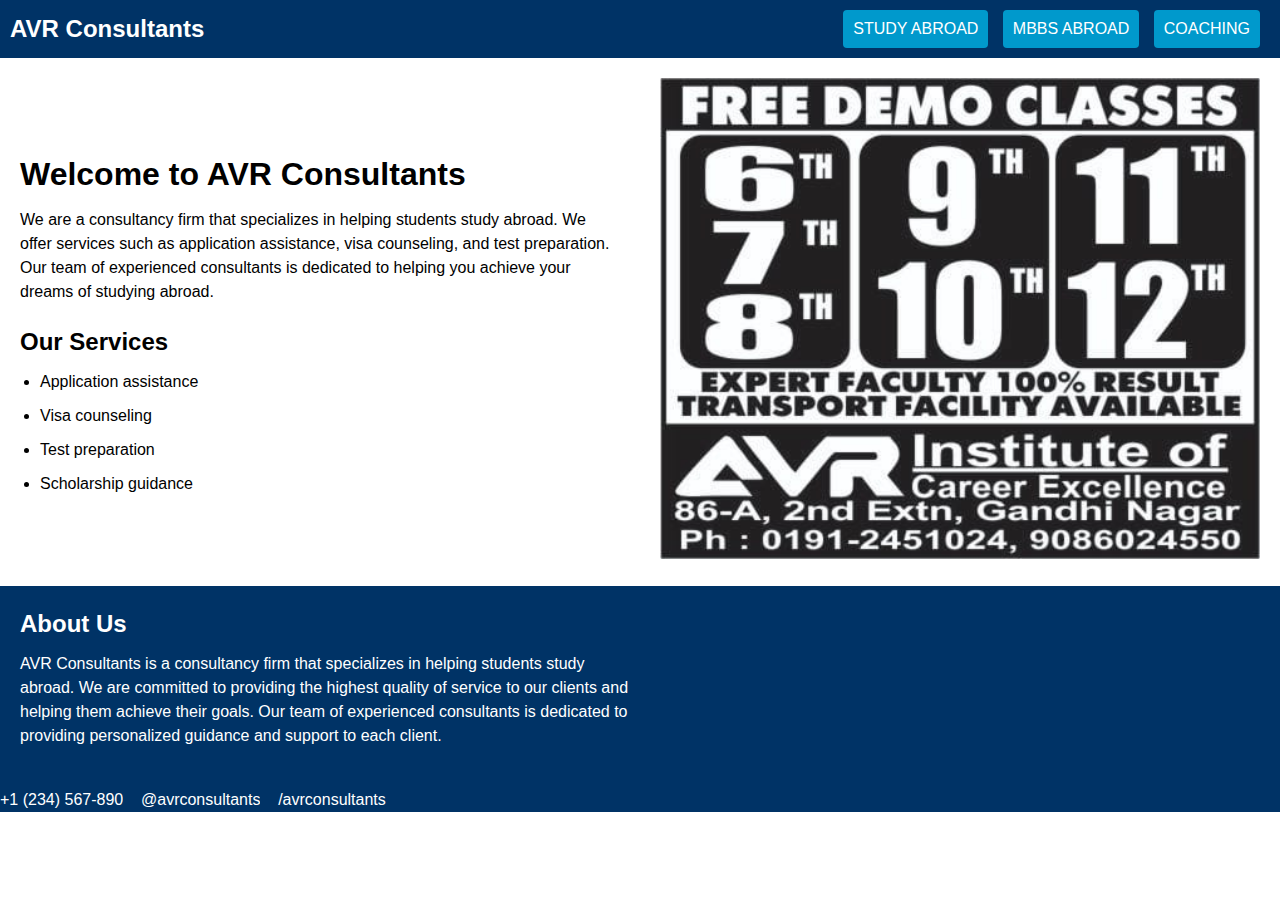
<file: Home Page/index.html>
<!DOCTYPE html>
<html lang="en">
  <head>
    <meta charset="UTF-8" />
    <meta name="viewport" content="width=device-width, initial-scale=1.0" />
    <title>AVR Consultants</title>
    <link rel="stylesheet" href="style.css" />
  </head>
  <body>
    <header>
      <div class="logo">AVR Consultants</div>
      <nav class="nav">
        <button>STUDY ABROAD</button>
        <button>MBBS ABROAD</button>
        <button>COACHING</button>
      </nav>
    </header>
    <main>
      <div class="intro">
        <br>
        <br>
        <br>
        <h1>Welcome to AVR Consultants</h1>
        <p>
          We are a consultancy firm that specializes in helping students study
          abroad. We offer services such as application assistance, visa
          counseling, and test preparation. Our team of experienced consultants
          is dedicated to helping you achieve your dreams of studying abroad.
        </p>
        <h2>Our Services</h2>
        <ul>
          <li>Application assistance</li>
          <li>Visa counseling</li>
          <li>Test preparation</li>
          <li>Scholarship guidance</li>
        </ul>
      </div>
      <div class="image">
        <img
          src="abc.jpeg"
          alt="Students studying abroad"
        />
      </div>
    </main>
    <footer>
      <div class="about-us">
        <h2>About Us</h2>
        <p>
          AVR Consultants is a consultancy firm that specializes in helping
          students study abroad. We are committed to providing the highest
          quality of service to our clients and helping them achieve their
          goals. Our team of experienced consultants is dedicated to providing
          personalized guidance and support to each client.
        </p>
      </div>
      
  </footer>
  <div class="contact-details">
        <a href="tel:+1234567890"><i class="fa fa-phone"></i>+1 (234) 567-890 </a>
        <a href="https://instagram.com/avrconsultants"><i class="fa fa-instagram"></i>&nbsp&nbsp&nbsp @avrconsultants</a>
        <a href="https://facebook.com/avrconsultants"><i class="fa fa-facebook"></i>&nbsp&nbsp&nbsp /avrconsultants</a>
      </div>
  </body>
</html>
</file>
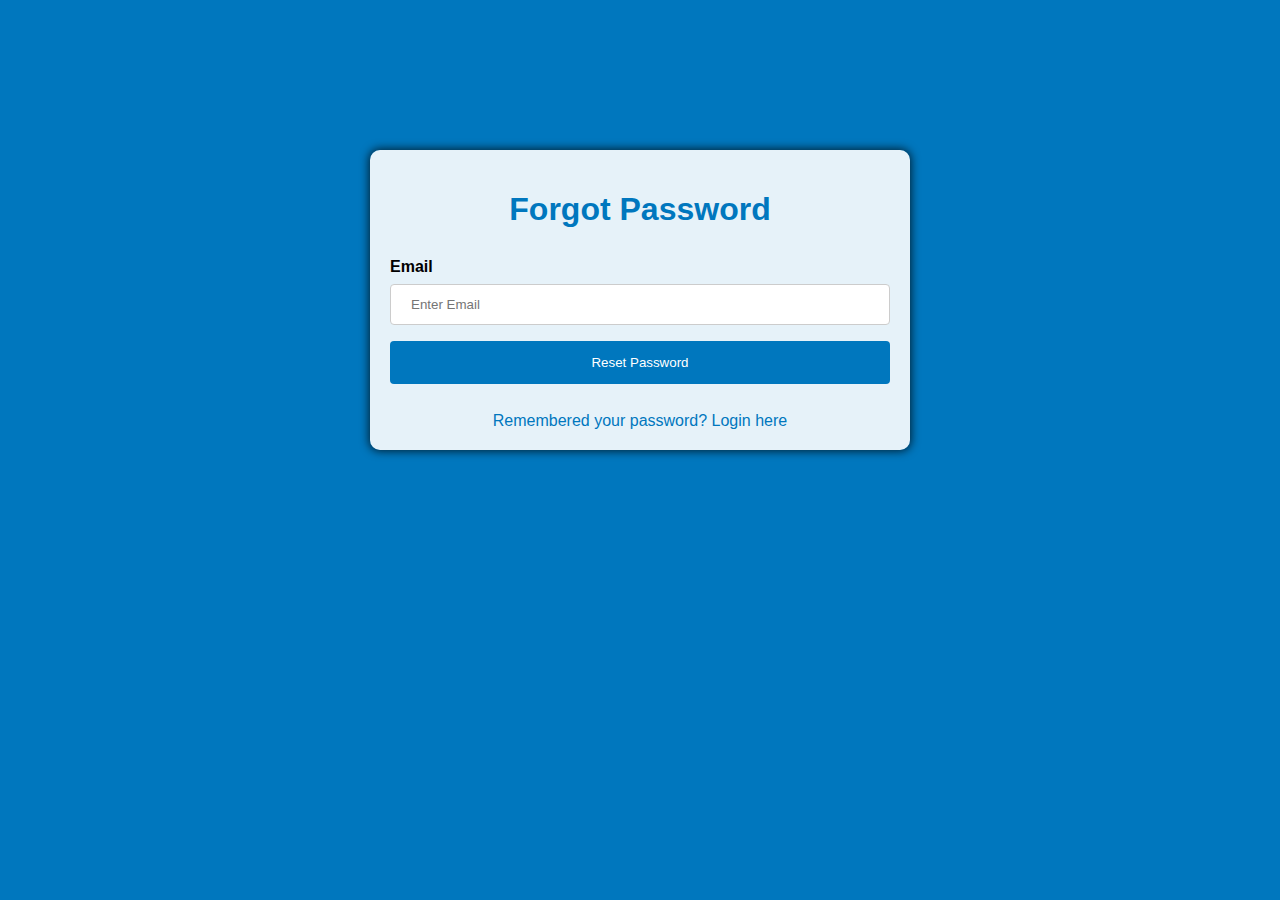
<file: complete login and registration page/Forgot_Password.html>
<!DOCTYPE html>
<html>
<head>
	<title>Forgot Password Page</title>
	<link rel="stylesheet" type="text/css" href="style2.css">
</head>
<body>
	<div class="container">
		<form>
			<h1>Forgot Password</h1>
			<label for="email"><b>Email</b></label>
			<input type="email" placeholder="Enter Email" name="email" required>

			<button type="submit">Reset Password</button>
		</form>

		<div class="bottom-container">
			<a href="login_Page.html">Remembered your password? Login here</a>
		</div>
	</div>
</body>
</html>
</file>
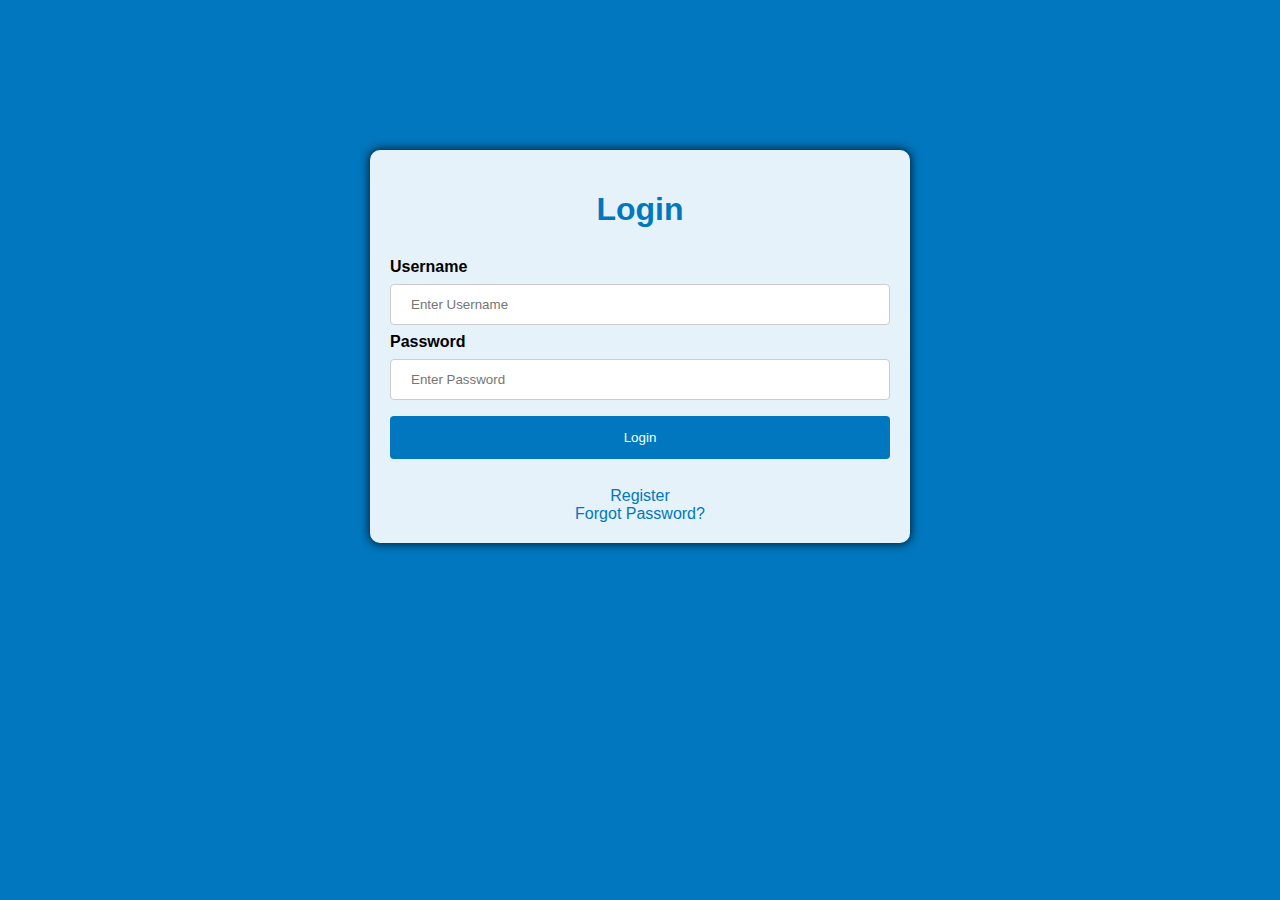
<file: complete login and registration page/Login_Page.html>
<!DOCTYPE html>
<html>
<head>
	<title>Login Page</title>
	<link rel="stylesheet" type="text/css" href="style.css">
</head>
<body>
	<div class="container">
		<form>
			<h1>Login</h1>
			<label for="username"><b>Username</b></label>
			<input type="text" placeholder="Enter Username" name="username" required>

			<label for="password"><b>Password</b></label>
			<input type="password" placeholder="Enter Password" name="password" required>

			<button type="submit">Login</button>
		</form>

		<div class="bottom-container">
			<a href="Register_User.html">Register</a><br>
			<a href="Forgot_Password.html">Forgot Password?</a>
		</div>
	</div>
</body>
</html>
</file>
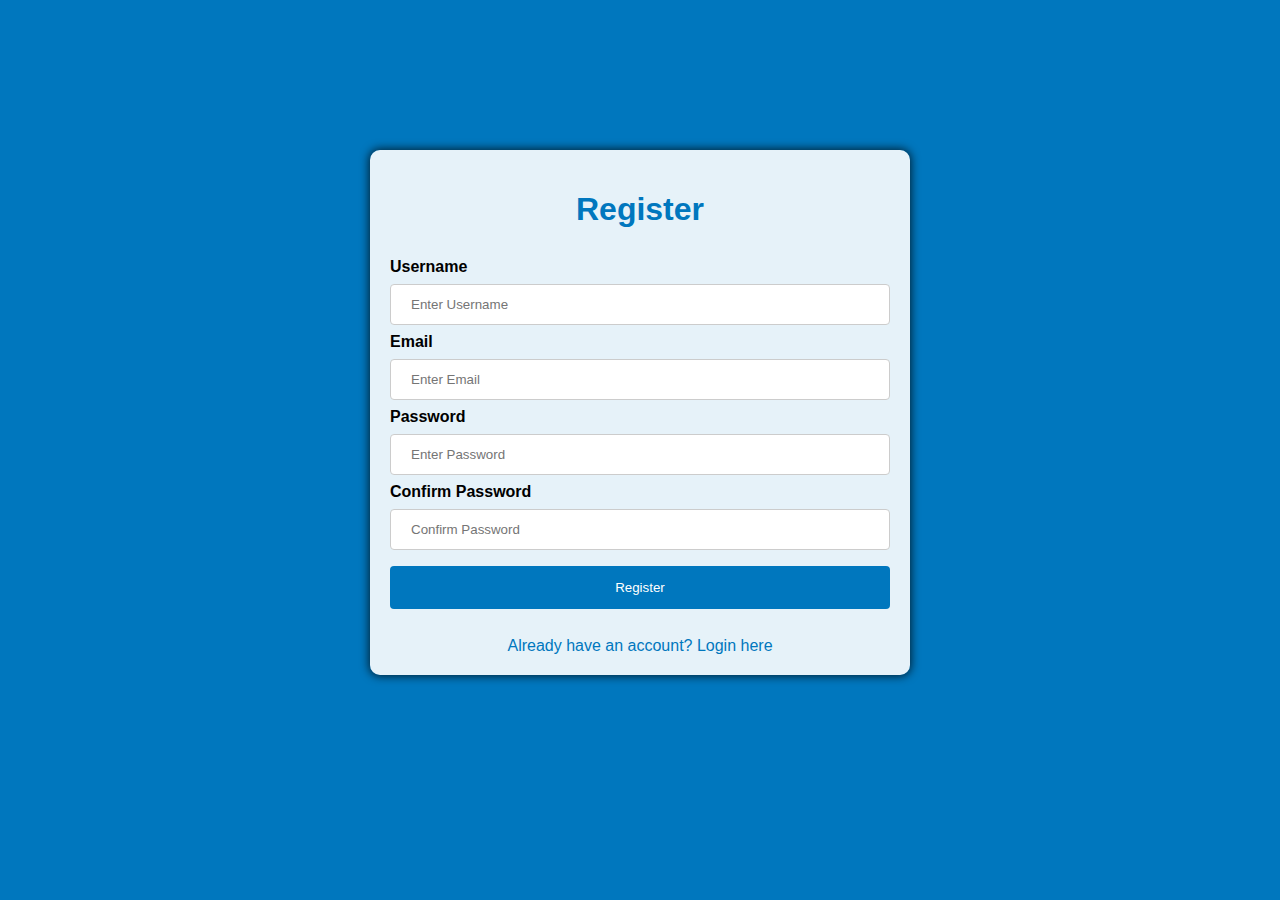
<file: complete login and registration page/Register_User.html>
<!DOCTYPE html>
<html>
<head>
	<title>Register Page</title>
	<link rel="stylesheet" type="text/css" href="style1.css">
</head>
<body>
	<div class="container">
		<form>
			<h1>Register</h1>
			<label for="username"><b>Username</b></label>
			<input type="text" placeholder="Enter Username" name="username" required>

			<label for="email"><b>Email</b></label>
			<input type="email" placeholder="Enter Email" name="email" required>

			<label for="password"><b>Password</b></label>
			<input type="password" placeholder="Enter Password" name="password" required>

			<label for="confirm-password"><b>Confirm Password</b></label>
			<input type="password" placeholder="Confirm Password" name="confirm-password" required>

			<button type="submit">Register</button>
		</form>

		<div class="bottom-container">
			<a href="login_Page.html">Already have an account? Login here</a>
		</div>
	</div>
</body>
</html>
</file>
<file: complete login and registration page/style2.css>
body {
	background-color: #0077be; /* blue water color */
	font-family: Arial, sans-serif;
}

.container {
	margin: 150px auto;
	max-width: 500px;
	padding: 20px;
	background-color: rgba(255, 255, 255, 0.9); /* white box with opacity */
	border-radius: 10px;
	box-shadow: 0px 0px 10px 1px rgba(0,0,0,0.75); /* drop shadow */
}

h1 {
	text-align: center;
	margin-bottom: 30px;
	color: #0077be; /* blue water color */
}

input[type=email] {
	width: 100%;
	padding: 12px 20px;
	margin: 8px 0;
	display: inline-block;
	border: 1px solid #ccc;
	border-radius: 4px;
	box-sizing: border-box;
}

button[type=submit] {
	background-color: #0077be; /* blue water color */
	color: white;
	padding: 14px 20px;
	margin: 8px 0;
	border: none;
	border-radius: 4px;
	cursor: pointer;
	width: 100%;
}

button[type=submit]:hover {
	background-color: #005b8e; /* darker blue water color */
}

.bottom-container {
	margin-top: 20px;
	text-align: center;
}

.bottom-container a {
	color: #0077be; /* blue water color */
	text-decoration: none;
}

.bottom-container a:hover {
	color: #005b8e; /* darker blue water color */
}
</file>
<file: complete login and registration page/style.css>
body {
	background-color: #0077be; /* blue water color */
	font-family: Arial, sans-serif;
}

.container {
	margin: 150px auto;
	max-width: 500px;
	padding: 20px;
	background-color: rgba(255, 255, 255, 0.9); /* white box with opacity */
	border-radius: 10px;
	box-shadow: 0px 0px 10px 1px rgba(0,0,0,0.75); /* drop shadow */
}

h1 {
	text-align: center;
	margin-bottom: 30px;
	color: #0077be; /* blue water color */
}

input[type=text], input[type=password] {
	width: 100%;
	padding: 12px 20px;
	margin: 8px 0;
	display: inline-block;
	border: 1px solid #ccc;
	border-radius: 4px;
	box-sizing: border-box;
}

button[type=submit] {
	background-color: #0077be; /* blue water color */
	color: white;
	padding: 14px 20px;
	margin: 8px 0;
	border: none;
	border-radius: 4px;
	cursor: pointer;
	width: 100%;
}

button[type=submit]:hover {
	background-color: #005b8e; /* darker blue water color */
}

.bottom-container {
	margin-top: 20px;
	text-align: center;
}

.bottom-container a {
	color: #0077be; /* blue water color */
	text-decoration: none;
}

.bottom-container a:hover {
	color: #005b8e; /* darker blue water color */
}
</file>
<file: complete login and registration page/style1.css>
body {
	background-color: #0077be; /* blue water color */
	font-family: Arial, sans-serif;
}

.container {
	margin: 150px auto;
	max-width: 500px;
	padding: 20px;
	background-color: rgba(255, 255, 255, 0.9); /* white box with opacity */
	border-radius: 10px;
	box-shadow: 0px 0px 10px 1px rgba(0,0,0,0.75); /* drop shadow */
}

h1 {
	text-align: center;
	margin-bottom: 30px;
	color: #0077be; /* blue water color */
}

input[type=text], input[type=password], input[type=email] {
	width: 100%;
	padding: 12px 20px;
	margin: 8px 0;
	display: inline-block;
	border: 1px solid #ccc;
	border-radius: 4px;
	box-sizing: border-box;
}

button[type=submit] {
	background-color: #0077be; /* blue water color */
	color: white;
	padding: 14px 20px;
	margin: 8px 0;
	border: none;
	border-radius: 4px;
	cursor: pointer;
	width: 100%;
}

button[type=submit]:hover {
	background-color: #005b8e; /* darker blue water color */
}

.bottom-container {
	margin-top: 20px;
	text-align: center;
}

.bottom-container a {
	color: #0077be; /* blue water color */
	text-decoration: none;
}

.bottom-container a:hover {
	color: #005b8e; /* darker blue water color */
}
</file>
<file: Home Page/style.css>
/* Reset default styles */
* {
  margin: 0;
  padding: 0;
  box-sizing: border-box;
}

/* Set the font family and default font size */
body {
  font-family: Arial, sans-serif;
  font-size: 16px;
  line-height: 1.5;

}

/* Header styles */
header {
  display: flex;
  justify-content: space-between;
  align-items: center;
  background-color: #003366;
  color: white;
  padding: 10px;
}

.logo {
  font-weight: bold;
  font-size: 1.5rem;
}

.nav button {
  background-color: #0099CC;
  color: white;
  border: none;
  border-radius: 4px;
  padding: 10px;
  font-size: 1rem;
  cursor: pointer;
  margin-right: 10px;
}

/* Main styles */
main {
  display: flex;
  flex-wrap: wrap;
  justify-content: center;
  align-items: flex-start;
  
}

.intro {
  flex-basis: 50%;
  padding: 20px;
  background-color:white;
}

.intro h1 {
  font-size: 2rem;
  margin-bottom: 10px;
}

.intro h2 {
  font-size: 1.5rem;
  margin-top: 20px;
  margin-bottom: 10px;
}

.intro p {
  margin-bottom: 20px;
}

.intro ul {
  margin-left: 20px;
}

.intro li {
  margin-bottom: 10px;
}

.image {
  flex-basis: 50%;
  padding: 20px;
}

.image img {
  width: 100%;
  height: auto;
}

/* Footer styles */
footer {
  background-color: #003366;
  color: white;
  padding: 20px;
  display: flex;
  flex-wrap: wrap;
  justify-content: space-between;
}

.about-us {
  flex-basis: 50%;
}

.about-us h2 {
  font-size: 1.5rem;
  margin-bottom: 10px;
}

.about-us p {
  margin-bottom: 20px;
}

.contact-details {
  flex-basis: 50%;
  display: flex;
  
  background-color: #003366;
  color: white;
}

.contact-details a {
  color: white;
  text-decoration: none;
  font-size: 1rem;
  
  
  background-color: #003366;
  color: white;
}

.contact-details i {
  font-size: 1.2rem;
  margin-right: 10px;
  display: flex;
  background-color: #003366;
  color: white;
  
}
</file>
